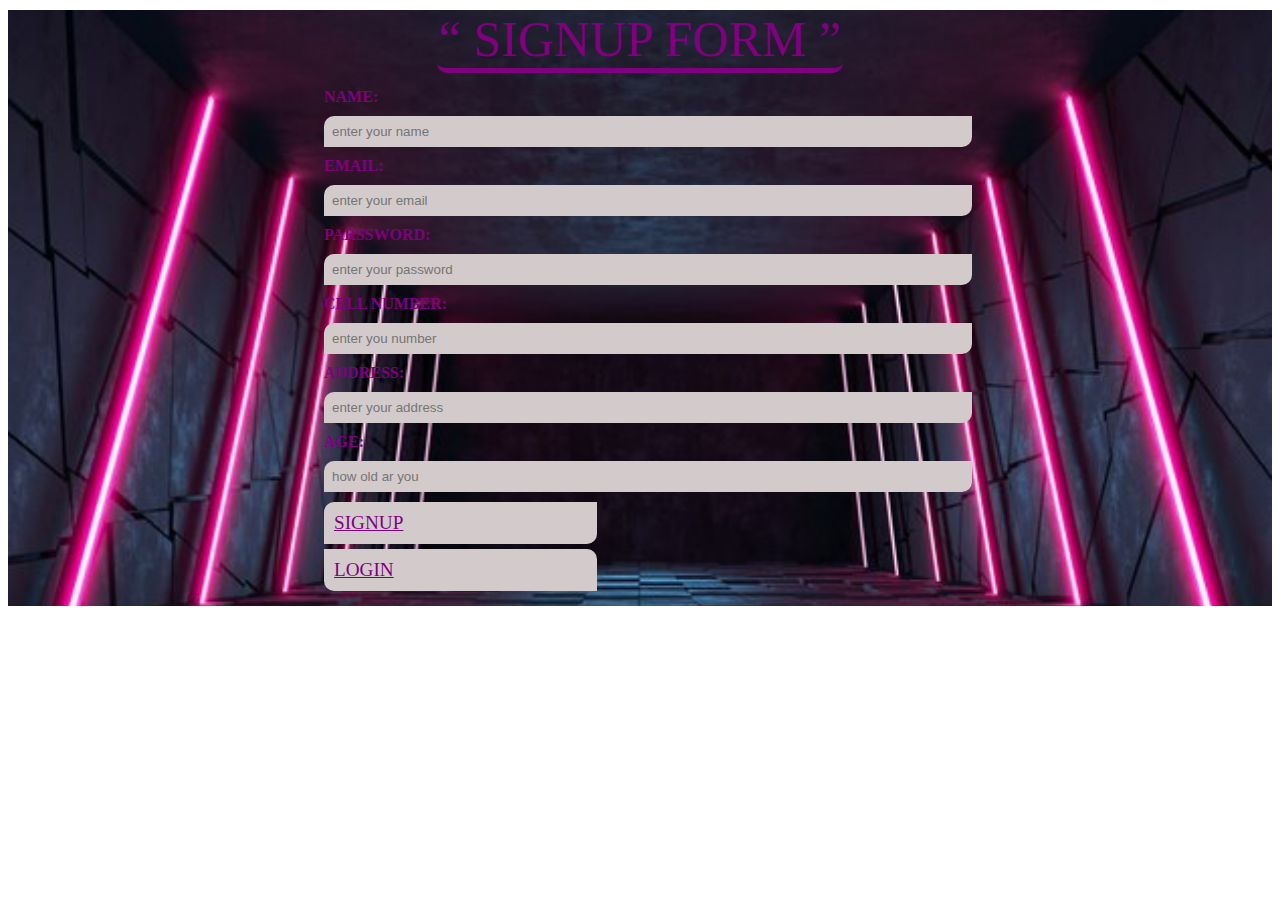
<file: yes/index.html>
<!DOCTYPE html>
<html lang="en">

<head>
    <link rel="stylesheet" href="style.css">
    <title>forms</title>
</head>

<body>
    <div class="formbox">

        <fieldset>
            <legend>
                SIGNUP FORM
            </legend>
            <form>

                <label for="name">NAME:</label>
                <input type="text" id="name" placeholder="enter your name">

                <label for="email">EMAIL:</label>
                <input type="email" id="email" placeholder="enter your email">



                <label for="password">PARSSWORD:</label>
                <input type="password" id="password" placeholder="enter your password">

                <label for="number">CELL NUMBER:</label>
                <input type="number" id="number" placeholder="enter you number">

                <label for="address">ADDRESS:</label>
                <input type="text" id="address" placeholder="enter your address">

                <label for="age">AGE:</label>
                <input type="number" id="age" placeholder="how old ar you">
              
                <a href="index.html" class="signup" target="blank">SIGNUP</a>  
             <a href="about.html"  class="login" target="blank">LOGIN</a> 


            </form>
        </fieldset>
    </div>

</body>

</html>
</file>
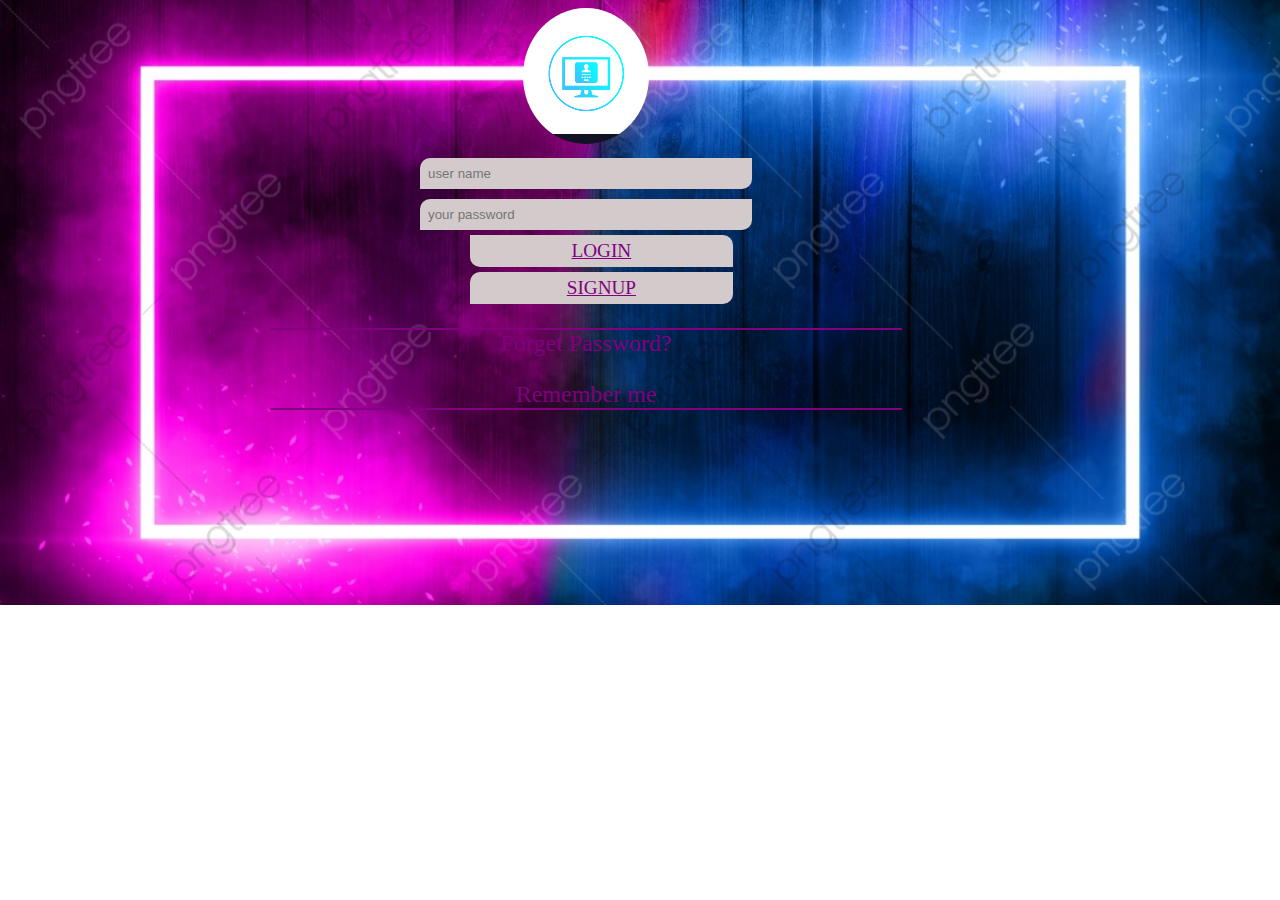
<file: yes/about.html>
<!DOCTYPE html>
<html lang="en">

<head>
    <link rel="stylesheet" href="styles.css">
    <title>form</title>
</head>

<body>
    <div class="formbox1">
        <fieldset>
            <legend>
                <img src="images/login-form-authentication-icon-on-white-vector-23391032.jpg">
            </legend> 
                <form>

                    <label for="user name"></label>
                    <input type="text" id="name" placeholder="user name">

                    <label for="password"></label>
                    <input type="password" id="password" placeholder="your password">

                   <a href="about.html"  class="login1" target="blank">LOGIN</a> 
                 <a href="index.html"  class="signup1" target="blank">SIGNUP</a> 
                    <p class="para">Forget Password?</p>
                    <p class="para2">Remember me</p>
                   
                </form>
        </fieldset>
    </div>


</body>

</html>
</file>
<file: yes/style.css>
.formbox{
    outline: none;
    border: none;
   
      
}

fieldset{
    width:50%;
    margin: 10px auto;
    padding: 15px;
    border: none;
    
   
 
  
    
}

fieldset legend{
    margin:0px auto;
    color:purple;
    font-size:50px;
   border-bottom: 5px solid purple;
   border-radius:10px;
}
fieldset legend:hover{
    color: blue;
    transition: all 0.6s ease;
}
fieldset legend::before{
    content:open-quote;

}
fieldset legend::after{
    content:close-quote;

}

fieldset form input{
    display: block;
    margin: 5px 5px;
   padding: 8px;
   margin: 10px 0;
   width: 100%;
   border-top-left-radius:10px;
   border-bottom-right-radius:10px ;
   border: none;
   outline: none;
   background-color: rgb(211, 203, 203);
   cursor: pointer;
  
}


fieldset form input:hover{
    background-color: cadetblue;
    transition: all 0.6s ease;
   
}
fieldset label{
    font-weight: bold;
    color: purple;
  
}
fieldset label:hover{
    color: blue;
    transition: all 0.6s ease;
}
.signup{
 display: block;
 width:40%;
 padding: 10px;
 background-color: rgb(211, 203, 203);
 font-size: larger;
 border-top-left-radius:10px;
 border-bottom-right-radius:10px ;
 border: none;
 transition: all 0.6s ease;
 color: purple;
 cursor: pointer;
}
.login{
    margin-top: 5px;
    display: block;
    width:40%;
   padding: 10px;
   background-color: rgb(211, 203, 203);
 font-size: larger;
 border-top-right-radius: 10px;
 border-bottom-left-radius: 10px;
 border: none;
 transition: all 0.6s ease;
 color: purple;
 cursor: pointer;
    
}
.signup:hover{
   
    background-color: cadetblue;
  color: blue;
}
.login:hover{
   
   background-color: cadetblue;
   color: blue;
}
.formbox{
   background-image: url(images/modern-futuristic-sci-fi-background_35913-2150.jpg); 
   background-size: cover;
 
  
}
</file>
<file: yes/styles.css>
body{
    background-image: url(images/bg.jpg);
    background-repeat: no-repeat;
    background-size: cover;

}


.formbox1{
    outline: none;
   
}

fieldset{
    
margin-left: 250px;
    width: 50%;
    text-align: center;
    border: none;
    
}
fieldset legend img{
width:20%;
border-radius: 50%;

}
fieldset label{
    display: block;
  
}
fieldset form input{
    margin: 5px 5px;
    width:50%;
    border-top-left-radius:10px;
    border-bottom-right-radius:10px ;
    border: none;
    outline: none;
    padding: 8px;
    background-color: rgb(211, 203, 203);
    cursor: pointer;
}
fieldset form input:hover{
    background-color: cadetblue;
    transition: all 0.6s ease;
   
}
.login1{
   
    display: block;
    width:40%;
   padding: 5px;
   background-color: rgb(211, 203, 203);
 font-size: larger;
 border-top-right-radius: 10px;
 border-bottom-left-radius: 10px;
 border: none;
 transition: all 0.6s ease;
 color: purple;
 cursor: pointer;
 margin-left:200px;
}
.login1:hover{
   
    background-color: cadetblue;
    color: blue;
 }


.signup1{
    margin-top: 5px;
    display: block;
    width:40%;
    padding: 5px;
    background-color: rgb(211, 203, 203);
    font-size: larger;
    border-top-left-radius:10px;
    border-bottom-right-radius:10px ;
    border: none;
    transition: all 0.6s ease;
    color: purple;
    cursor: pointer;
    margin-left:200px;
}

.signup1:hover{
   
    background-color: cadetblue;
  color: blue;
}
.para{
    font-size: x-large;
    color: purple;
    border-top: 2px solid purple;
    transition: all 0.6s ease;
}
.para:hover{
    color: blue;

}
.para2{
     font-size: x-large;
    color: purple;
    border-bottom: 2px solid purple;
    transition: all 0.6s ease;
}
.para2:hover{
    color: blue;
}
</file>
